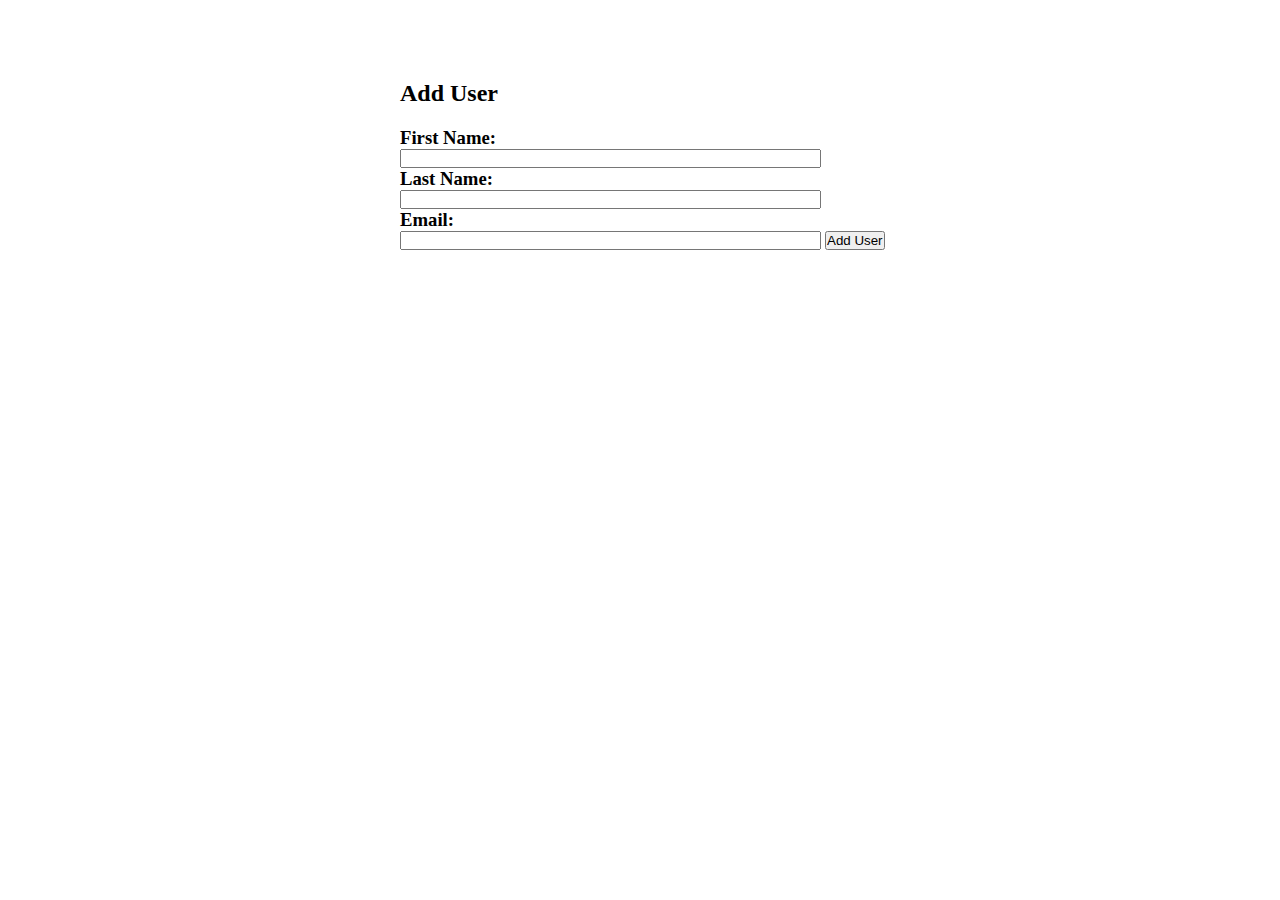
<file: flask_app/templates/index.html>
<!DOCTYPE html>
<html lang="en">
<head>
    <meta charset="UTF-8">
    <meta name="viewport" content="width=device-width, initial-scale=1.0">
    <link rel="stylesheet" href="../static/style.css">
    <title>Document</title>
</head>
<body>

    <div class="page">
        
        <h2>Add User</h2>

        <form action="/create/user" method="post">

            <h3 class="heading1">First Name:</h3>

            <input type="text" name="first_name"  size="50">

            <h3 class="heading2">Last Name: </h3>

            <input type="text" name="last_name"  size="50">

            <h3 class="heading3">Email: </h3>

            <input type="text" name="email"  size="50">

            <a href="/user"> <button>Add User</button></a>
        
        </form>

    </div>

</body>
</html>
</file>
<file: flask_app/static/style.css>
*{
    margin: 0;
    padding: 0;
}


.page{
    height: 300px;
    width: 350px;
    display: inline;

}



form{
    margin-left: 400px;
    margin-top: 20px;
}


h2{
    margin-left: 400px;
    padding-top: 80px;
}

h1{
    margin-left: 430px;
    margin-top: 40px;
}

.headerss{
    display: flex;
}

#but{
    border-radius: 5px;
    width: 25px;
    height: 15px;
    background-color: rgb(21, 182, 82);
    color: black;
}
</file>
